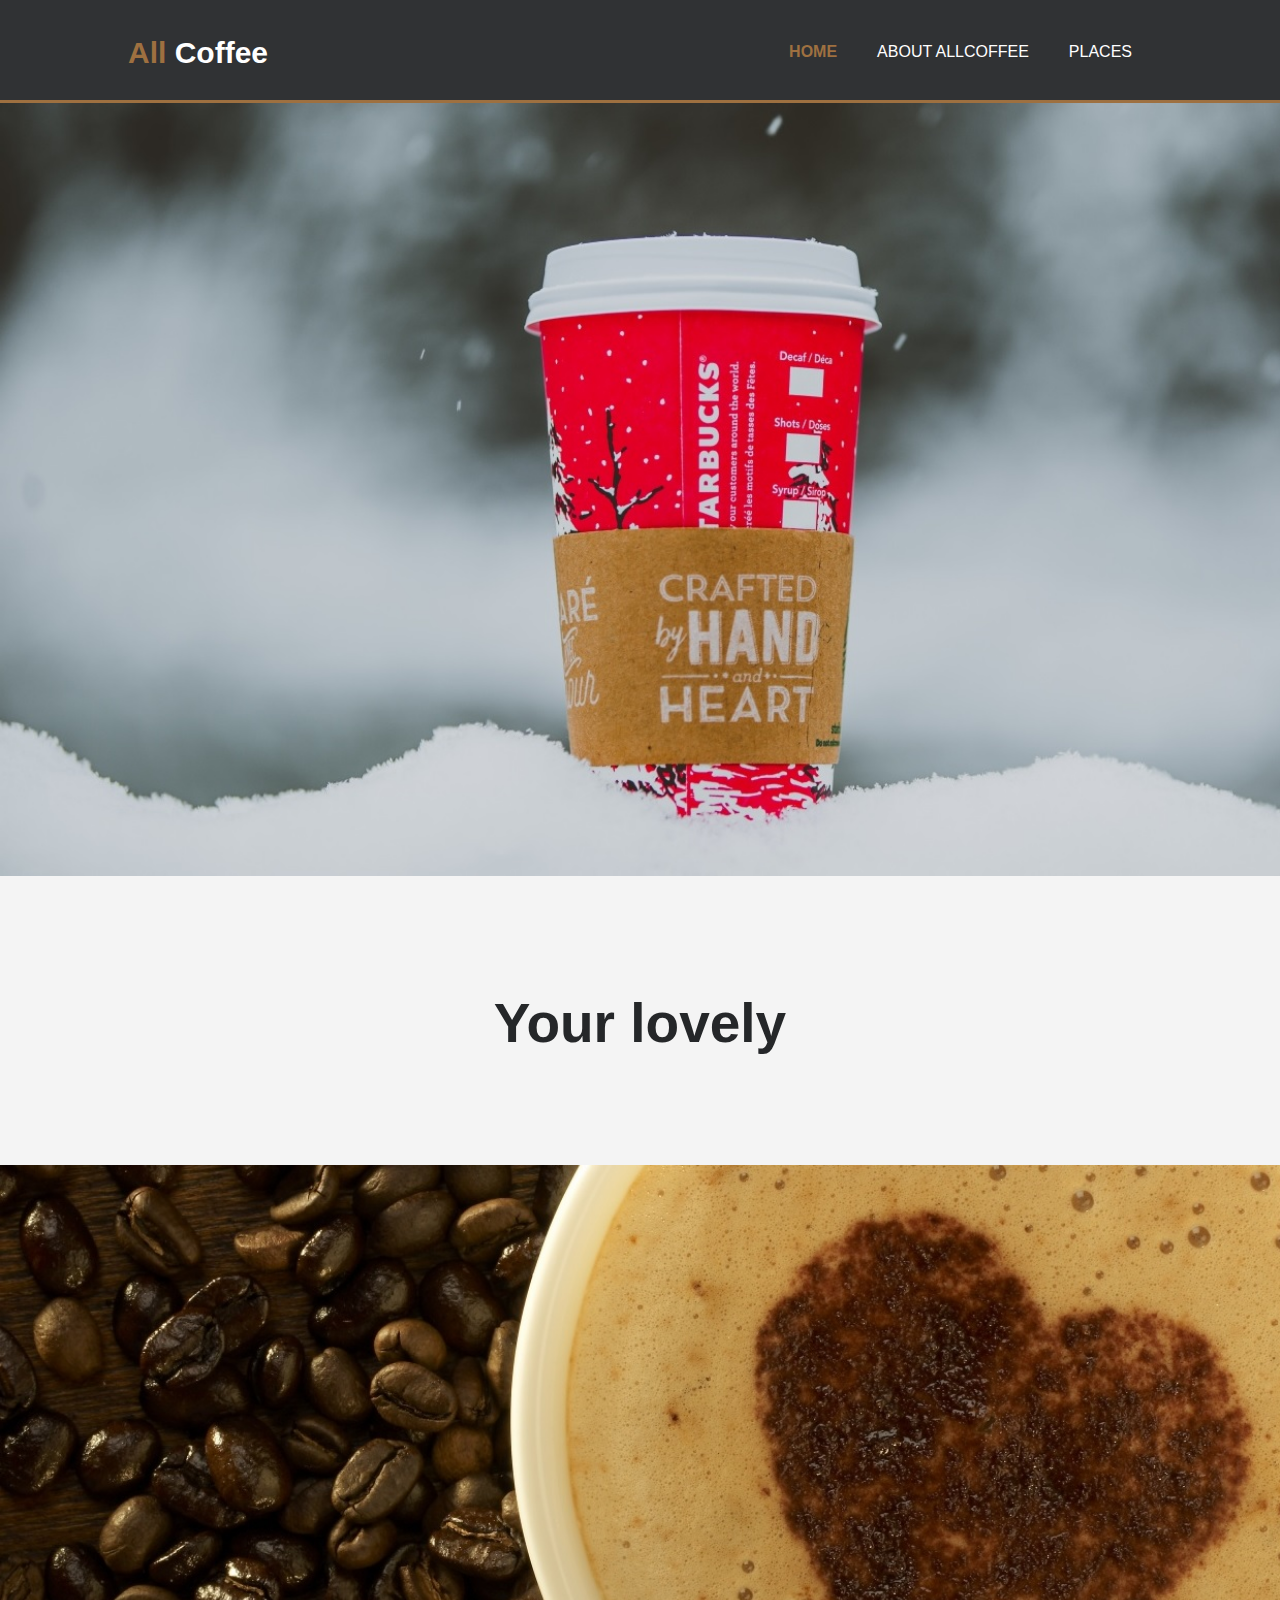
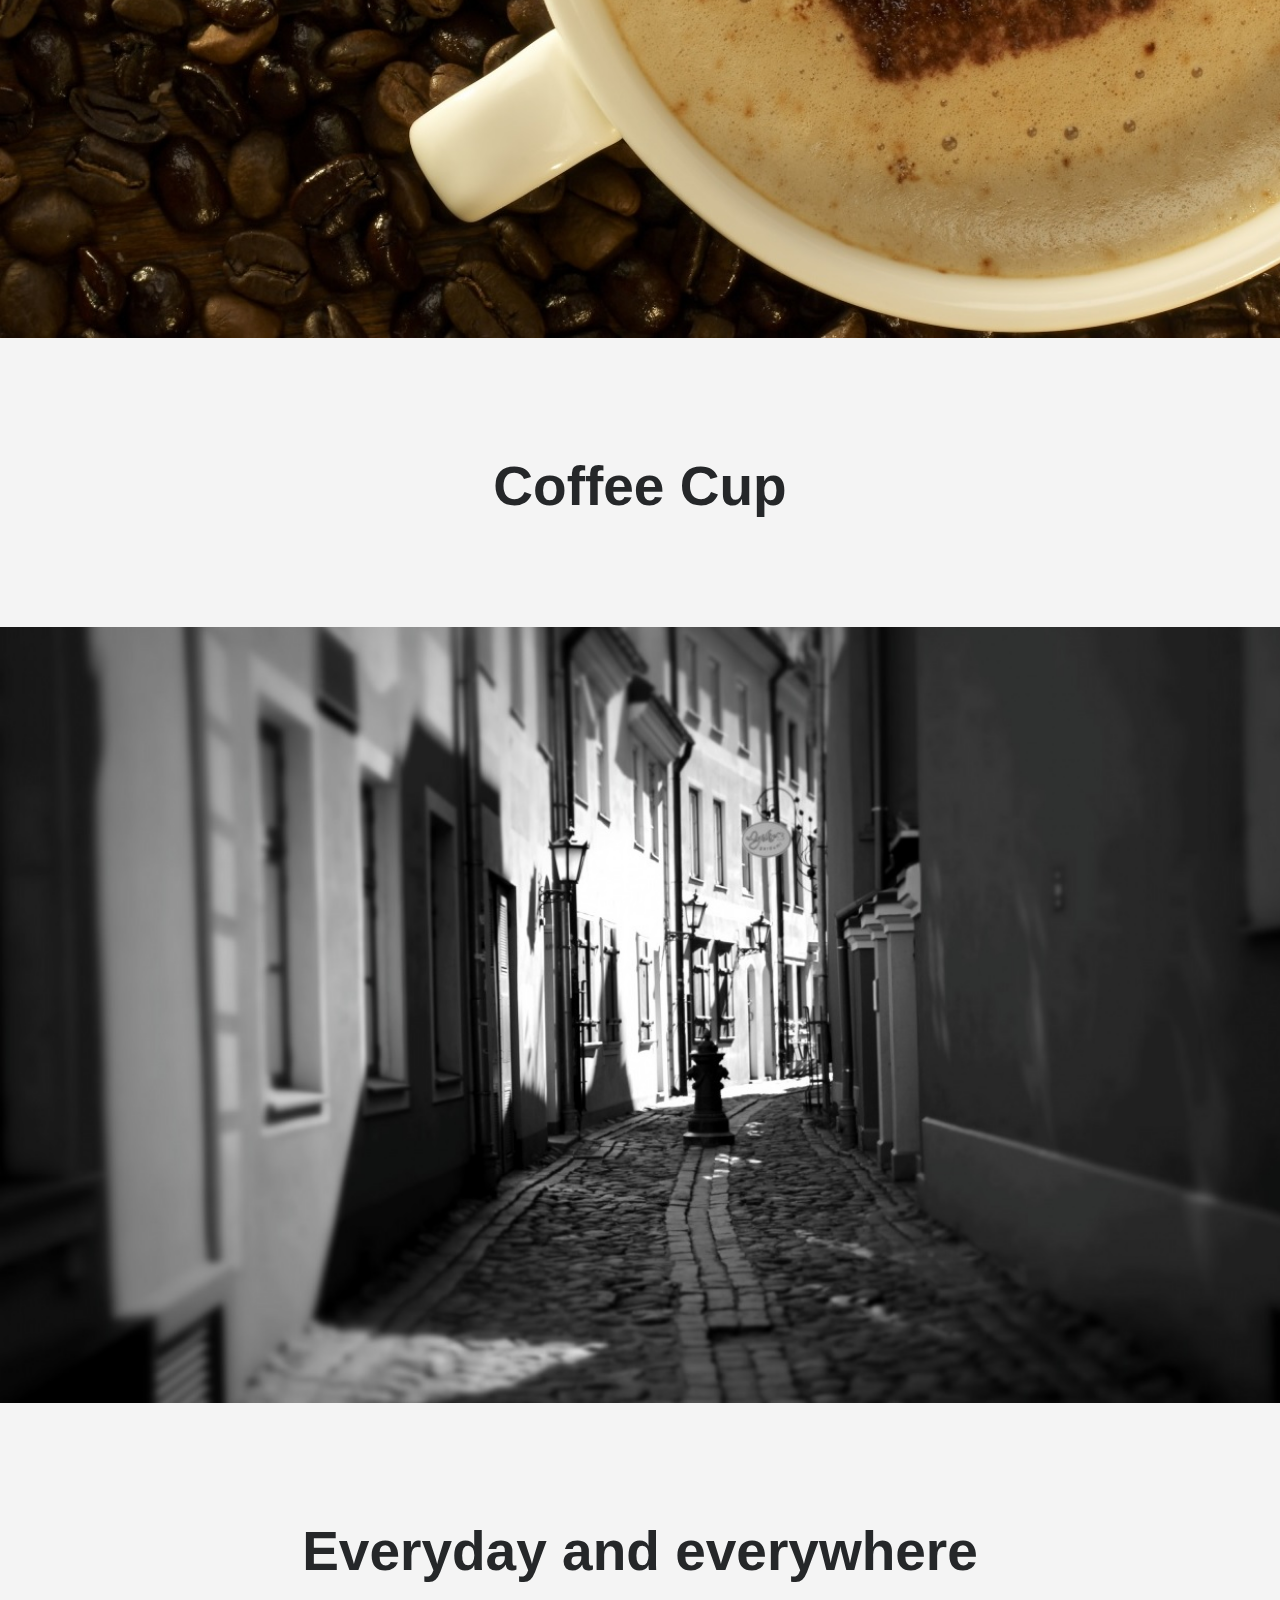
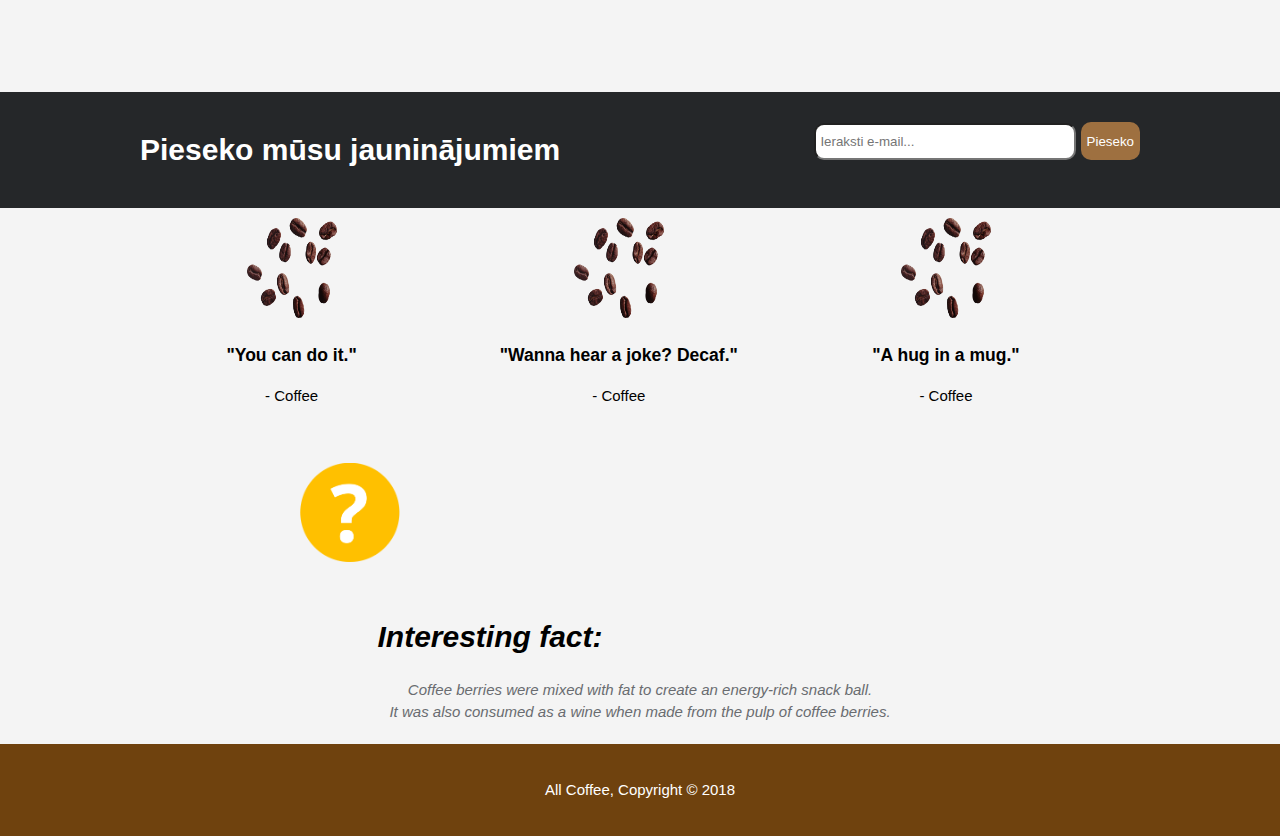
<file: index.html>
<!DOCTYPE html>
<html lang="en">
<head>
	<meta charset="UTF-8">
	<meta name="viewport" content="width=device-width, initial-scale=1">
    <meta name="viewport" content="initial-scale=1.0, maximum-scale=1.0, user-scalable=no">
	<meta name="description" content="All Coffee / Everything and everywhere in Riga">
	<meta name="keywords" content="coffee, caffeine, html, lyfestyle, places">
	<meta name="author" content="Ilya	Rastopchin">

	<title>Coffee / Home </title>
    <link rel="stylesheet" href="./css/main.css">
	<link rel="shortcut icon" href="/favicon.ico" type="image/x-icon">
	<link rel="icon" href="/favicon.ico" type="image/x-icon">

</head>
<body>
	<header>
		<div class="container">
			<div id="branding">
				<h1><span class="highlight">All</span> Coffee </h1>
			</div>
			<nav>
				<ul>
					<li class="current"><a href="index.html">Home</a> </li>
					<li><a href="aboutcoffee.html">About AllCoffee</a> </li>
					<li><a href="places.html">Places</a></li>
				</ul>
			</nav>
		</div>
	</header>
	<section id="showcase">
		<div class="showcase">
			</div>
        <div class="showcase">
			<img src="images/starbucks_coffee_cup_crafted_by_hand_and_heart-wallpaper-1366x768.jpg" style="width:110%">
				<h1>Your lovely</h1>
			</div>

			<div class="showcase">
				<img src="images/bitter_heart-wallpaper-1366x768.jpg" style="width:110%">
				<h1>Coffee Cup</h1>
			</div>
        <div class="showcase">
			<img src="images/riga_street-wallpaper-1366x768.jpg" style="height:100%; width: 110%">

            <h1>Everyday and everywhere</h1>
        </div>


	</section>
	<section id="newsletter">
		<div class="container">
			<h1>Pieseko mūsu jauninājumiem</h1>
			<form>
				<input type="email" placeholder="Ieraksti e-mail...">
				<button type="submit" class="button_1">Pieseko</button>
			</form>
		</div>
	</section>
    <section id="boxes" >
        <div class="container">
            <div class="box">
                <img src="images/coffetranpng.png" width="100" height="100">
                <h3>"You can do it."</h3>
                <p>- Coffee </p>
            </div>
            <div class="box">
                <img src="images/coffetranpng.png" width="100" height="100">
                <h3>"Wanna hear a joke? Decaf."</h3>
                <p>- Coffee </p>
            </div>
            <div class="box">
                <img src="images/coffetranpng.png" width="100" height="100">
                <h3>"A hug in a mug."</h3>
                <p>- Coffee </p>
            </div>
        </div>
    </section>
    <section id="boxesdown">
        <div class="boxes">
            <img src="images/question%20png.png" width="100">
            <h1>
                Interesting fact:
            </h1>
            <p>
                Coffee berries were mixed with fat to create an energy-rich snack ball.<br>
                It was also consumed as a wine when made from the pulp of coffee berries.
            </p>
        </div>
    </section>
    <footer>
		<div class="button_up">
			<button onclick="topFunction()" id="myBtn" title="Go to top">Go up </button>

			<script>
                window.onscroll = function() {scrollFunction()};

                function scrollFunction() {
                    if (document.body.scrollTop > 20 || document.documentElement.scrollTop > 20) {
                        document.getElementById("myBtn").style.display = "block";
                    } else {
                        document.getElementById("myBtn").style.display = "none";
                    }
                }

                function topFunction() {
                    document.body.scrollTop = 0;
                    document.documentElement.scrollTop = 0;
                }
			</script>
		</div>
        <p>All Coffee, Copyright &copy; 2018</p>
    </footer>
</body>
</html>
</file>
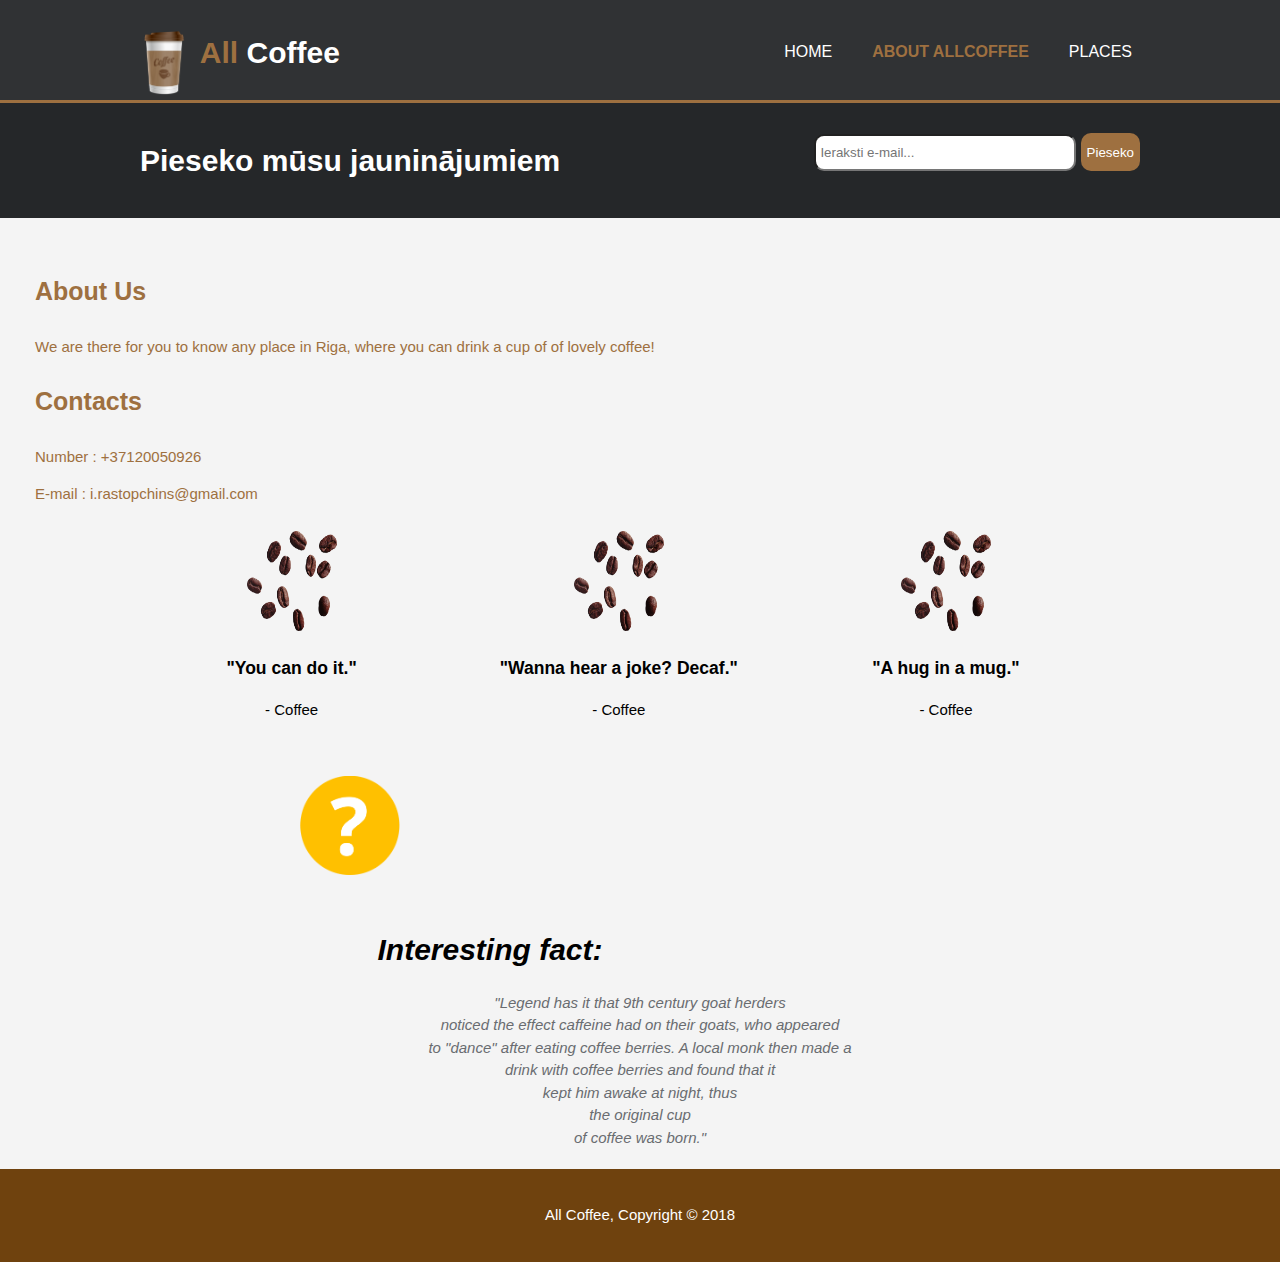
<file: aboutcoffee.html>
<!DOCTYPE html>
<html lang="en">
<head>
    <meta charset="UTF-8">
    <meta name="viewport" content="width=device-width">
    <meta name="viewport" content="initial-scale=1.0, maximum-scale=1.0, user-scalable=no">
    <meta name="description" content="All Coffee / Everything and everywhere in Riga">
    <meta name="keywords" content="coffee, caffeine, html, lyfestyle, places">
    <meta name="author" content="Ilya	Rastopchin">
    <title>Coffee / About Coffee </title>
    <link rel="stylesheet" href="./css/main.css">
	<link rel="shortcut icon" href="/favicon.ico" type="image/x-icon">
	<link rel="icon" href="/favicon.ico" type="image/x-icon">

</head>
<body>
<header>
    <div class="container">
        <div class="branding-logo">
            <a href="index.html"><img class="branding-img" src="images/branding-cup.png"></a>
        </div>
        <div id="branding">
            <h1><span class="highlight">All</span> Coffee </h1>
        </div>
        <nav>
            <ul>
                <li><a href="index.html">Home</a> </li>
                <li class="current"><a href="aboutcoffee.html">About AllCoffee</a> </li>
                <li><a href="places.html">Places</a></li>
            </ul>
        </nav>
    </div>
</header>
<section id="newsletter">
    <div class="container">
        <h1>Pieseko mūsu jauninājumiem</h1>
        <form>
            <input type="email" placeholder="Ieraksti e-mail...">
            <button type="submit" class="button_1">Pieseko</button>
        </form>

    </div>
</section>
<section id="about">
    <div class="left">
        <h3>About Us</h3>
        <p>We are there for you to know any place in Riga, where you can drink a cup of
        of lovely coffee!</p>
        <h3 >Contacts</h3>
        <p>Number : +37120050926</p>
        <p class="email">E-mail : <a href="https://mail.google.com/mail/u/0/#compose">i.rastopchins@gmail.com</a></p>
</section>
<section id="boxes" >
    <div class="container">
        <div class="box">
            <img src="images/coffetranpng.png" width="100" height="100">
            <h3>"You can do it."</h3>
            <p>- Coffee </p>
        </div>
        <div class="box">
            <img src="images/coffetranpng.png" width="100" height="100">
            <h3>"Wanna hear a joke? Decaf."</h3>
            <p>- Coffee </p>
        </div>
        <div class="box">
            <img src="images/coffetranpng.png" width="100" height="100">
            <h3>"A hug in a mug."</h3>
            <p>- Coffee </p>
        </div>
    </div>
</section>
<section id="boxesdown">
<div class="boxes">
    <img src="images/question%20png.png" width="100">
    <h1>
            Interesting fact:
        </h1>
        <p>
            "Legend has it that 9th century goat herders<br>
            noticed the effect caffeine had on their goats, who appeared<br>
            to "dance" after eating coffee berries. A local monk then made a<br>
            drink with coffee berries and found that it<br>
            kept him awake at night, thus<br>
            the original cup<br>
            of coffee was born."<br>
        </p>
</div>
</section>
<footer>
    <div class="button_up">
        <button onclick="topFunction()" id="myBtn" title="Go to top">Go up</button>

        <script>
            window.onscroll = function() {scrollFunction()};

            function scrollFunction() {
                if (document.body.scrollTop > 20 || document.documentElement.scrollTop > 20) {
                    document.getElementById("myBtn").style.display = "block";
                } else {
                    document.getElementById("myBtn").style.display = "none";
                }
            }

            function topFunction() {
                document.body.scrollTop = 0;
                document.documentElement.scrollTop = 0;
            }
        </script>
    </div>
    <p>All Coffee, Copyright &copy; 2018</p>
</footer>
</body>
</html>
</file>
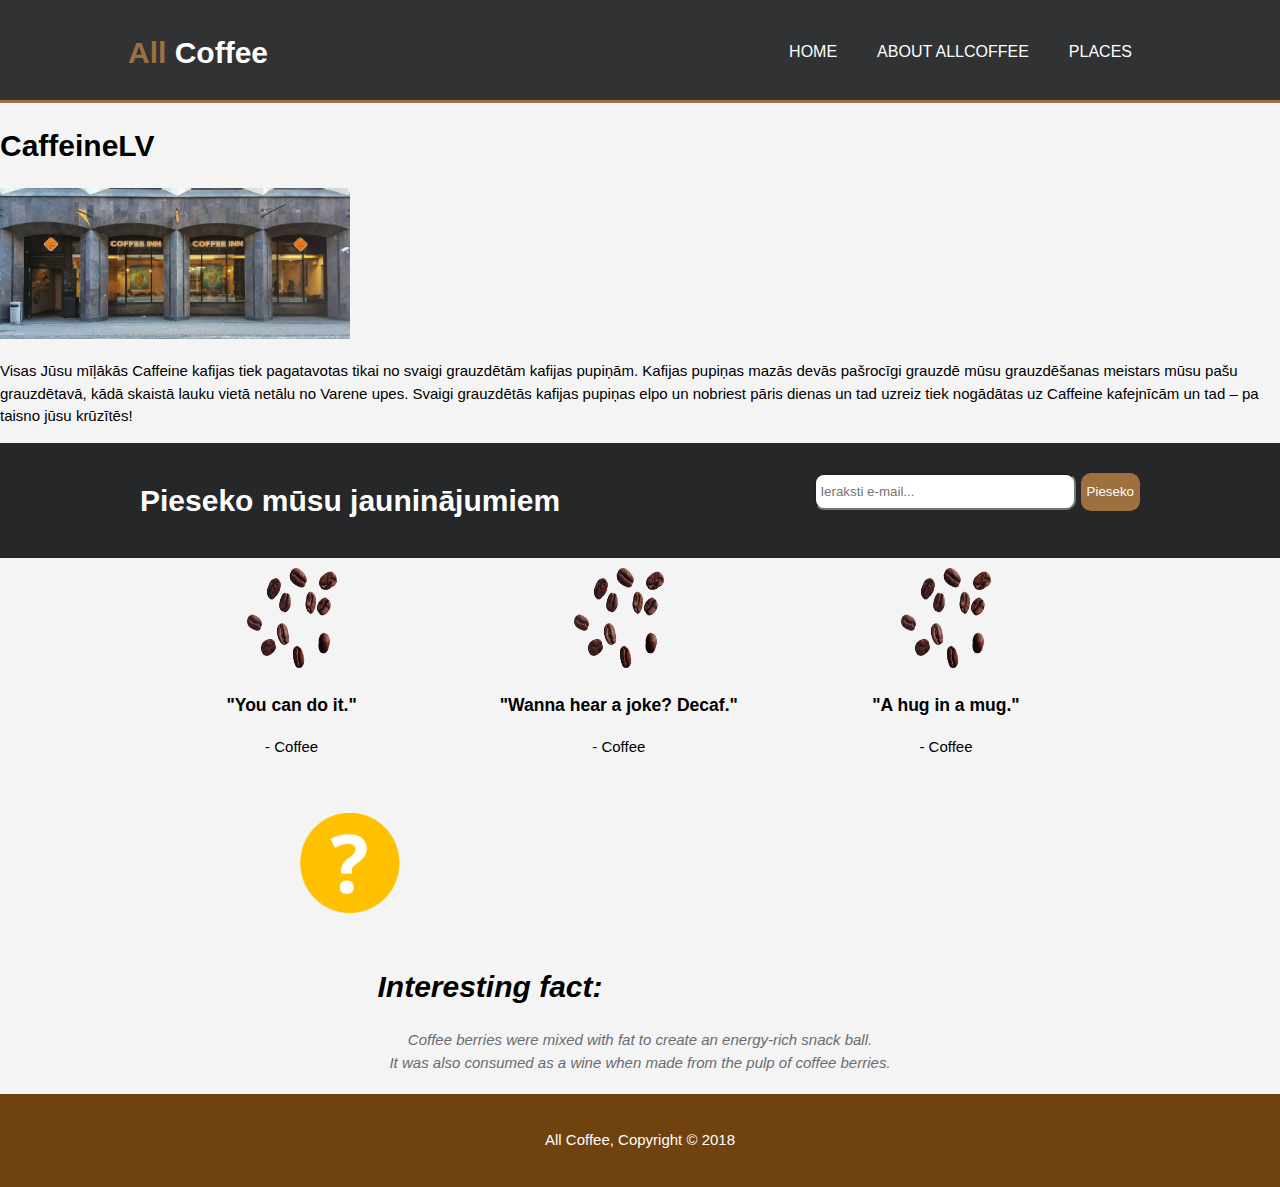
<file: CaffeineLV.html>
<!DOCTYPE html>
<html lang="en">
<head>
    <meta charset="UTF-8">
    <meta name="viewport" content="width=device-width, initial-scale=1">
    <meta name="viewport" content="initial-scale=1.0, maximum-scale=1.0, user-scalable=no">
    <meta name="description" content="All Coffee / Everything and everywhere in Riga">
    <meta name="keywords" content="coffee, caffeine, html, lyfestyle, places">
    <meta name="author" content="Ilya	Rastopchin">

    <title>Coffee / Caffeine LV </title>
    <link rel="stylesheet" href="./css/main.css">
	<link rel="shortcut icon" href="/favicon.ico" type="image/x-icon">
	<link rel="icon" href="/favicon.ico" type="image/x-icon">
</head>
<body>
<header>
    <div class="container">
        <div id="branding">
            <h1><span class="highlight">All</span> Coffee </h1>
        </div>
        <nav>
            <ul>
                <li><a href="index.html">Home</a> </li>
                <li><a href="aboutcoffee.html">About AllCoffee</a> </li>
                <li><a href="places.html">Places</a></li>
            </ul>
        </nav>
    </div>
</header>
    <h1>CaffeineLV</h1>
    <img src="images/places/CaffeineLV.jpg" width="350px">
    <p>Visas Jūsu mīļākās Caffeine kafijas tiek pagatavotas tikai no
        svaigi grauzdētām kafijas pupiņām. Kafijas pupiņas mazās devās
        pašrocīgi grauzdē mūsu grauzdēšanas meistars mūsu pašu grauzdētavā,
        kādā skaistā lauku vietā netālu no Varene upes. Svaigi grauzdētās kafijas
        pupiņas elpo un nobriest pāris dienas un tad uzreiz tiek nogādātas
        uz Caffeine kafejnīcām un tad – pa taisno jūsu krūzītēs!

    </p>
    </section>
    <section id="newsletter">
        <div class="container">
            <h1>Pieseko mūsu jauninājumiem</h1>
            <form>
                <input type="email" placeholder="Ieraksti e-mail...">
                <button type="submit" class="button_1">Pieseko</button>
            </form>
        </div>
    </section>
    <section id="boxes" >
        <div class="container">
            <div class="box">
                <img src="images/coffetranpng.png" width="100" height="100">
                <h3>"You can do it."</h3>
                <p>- Coffee </p>
            </div>
            <div class="box">
                <img src="images/coffetranpng.png" width="100" height="100">
                <h3>"Wanna hear a joke? Decaf."</h3>
                <p>- Coffee </p>
            </div>
            <div class="box">
                <img src="images/coffetranpng.png" width="100" height="100">
                <h3>"A hug in a mug."</h3>
                <p>- Coffee </p>
            </div>
        </div>
    </section>
    <section id="boxesdown">
        <div class="boxes">
            <img src="images/question%20png.png" width="100">
            <h1>
                Interesting fact:
            </h1>
            <p>
                Coffee berries were mixed with fat to create an energy-rich snack ball.<br>
                It was also consumed as a wine when made from the pulp of coffee berries.
            </p>
        </div>
    </section>
    <footer>
        <div class="button_up">
            <button onclick="topFunction()" id="myBtn" title="Go to top">Go up </button>

            <script>
                window.onscroll = function() {scrollFunction()};

                function scrollFunction() {
                    if (document.body.scrollTop > 20 || document.documentElement.scrollTop > 20) {
                        document.getElementById("myBtn").style.display = "block";
                    } else {
                        document.getElementById("myBtn").style.display = "none";
                    }
                }

                function topFunction() {
                    document.body.scrollTop = 0;
                    document.documentElement.scrollTop = 0;
                }
            </script>
        </div>
        <p>All Coffee, Copyright &copy; 2018</p>
    </footer>
</body>
</html>
</file>
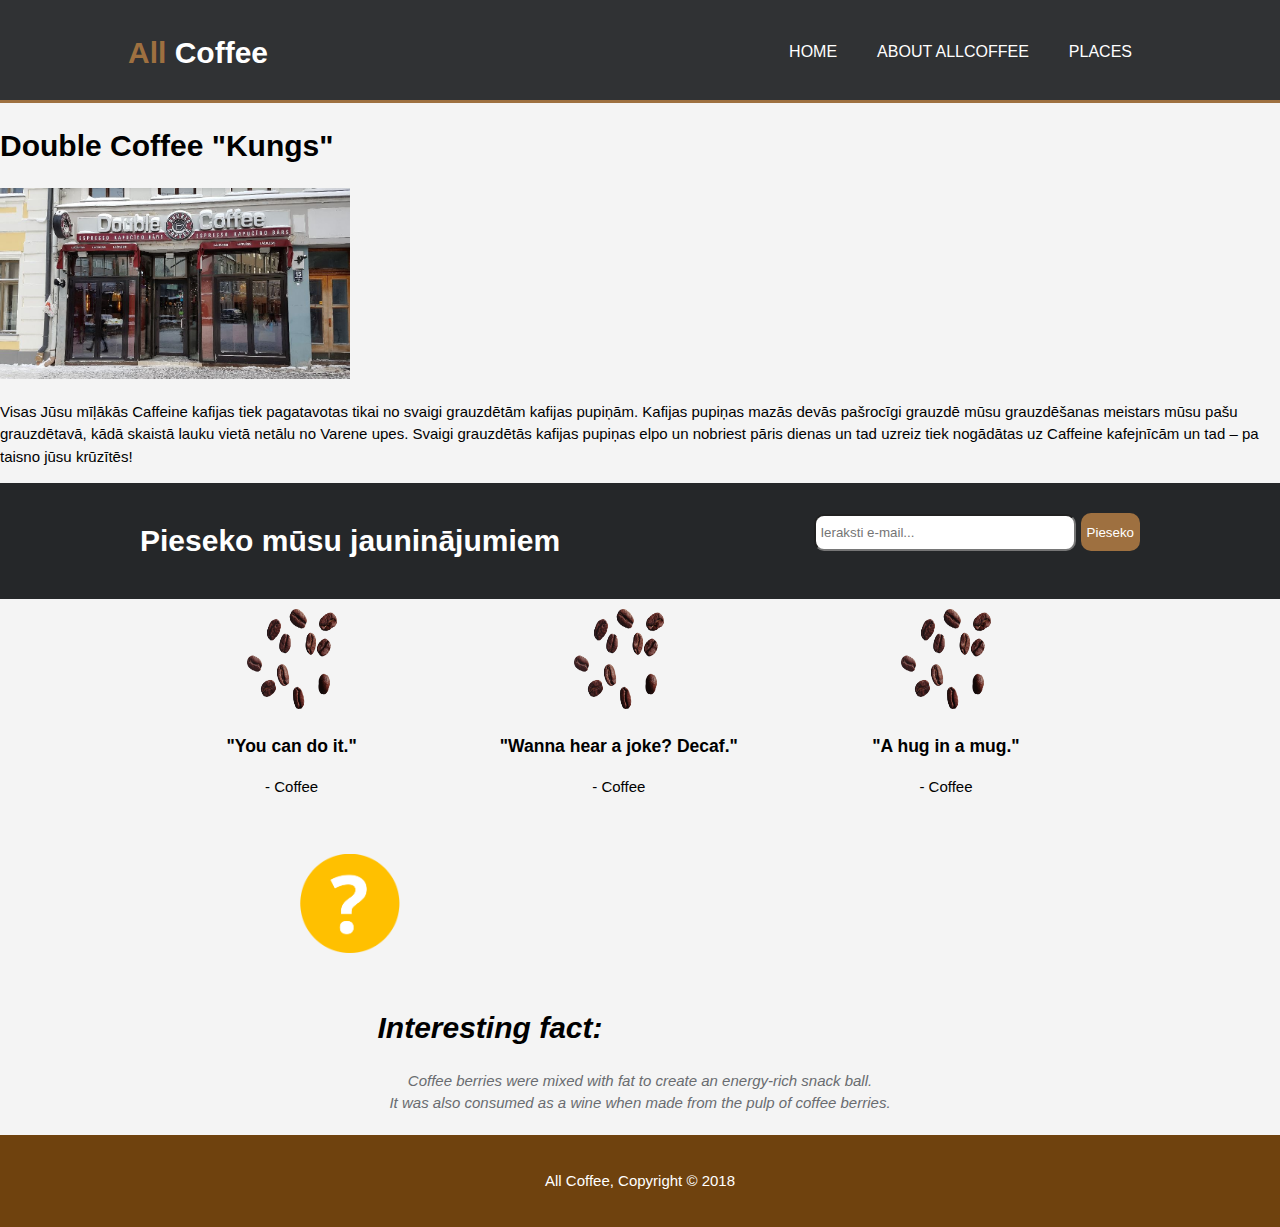
<file: DoubleCoffeeKungs.html>
<!DOCTYPE html>
<html lang="en">
<head>
    <meta charset="UTF-8">
    <meta name="viewport" content="width=device-width, initial-scale=1">
    <meta name="viewport" content="initial-scale=1.0, maximum-scale=1.0, user-scalable=no">
    <meta name="description" content="All Coffee / Everything and everywhere in Riga">
    <meta name="keywords" content="coffee, caffeine, html, lyfestyle, places">
    <meta name="author" content="Ilya	Rastopchin">

    <title>Coffee / Double Coffe "Kungs" </title>
    <link rel="stylesheet" href="./css/main.css">
	<link rel="shortcut icon" href="/favicon.ico" type="image/x-icon">
	<link rel="icon" href="/favicon.ico" type="image/x-icon">
</head>
<body>
<header>
    <div class="container">
        <div id="branding">
            <h1><span class="highlight">All</span> Coffee </h1>
        </div>
        <nav>
            <ul>
                <li><a href="index.html">Home</a> </li>
                <li><a href="aboutcoffee.html">About AllCoffee</a> </li>
                <li><a href="places.html">Places</a></li>
            </ul>
        </nav>
    </div>
</header>
<h1>Double Coffee "Kungs"</h1>
<img src="images/places/DoubleCoffeeKungs.JPG" width="350px">
<p>Visas Jūsu mīļākās Caffeine kafijas tiek pagatavotas tikai no
    svaigi grauzdētām kafijas pupiņām. Kafijas pupiņas mazās devās
    pašrocīgi grauzdē mūsu grauzdēšanas meistars mūsu pašu grauzdētavā,
    kādā skaistā lauku vietā netālu no Varene upes. Svaigi grauzdētās kafijas
    pupiņas elpo un nobriest pāris dienas un tad uzreiz tiek nogādātas
    uz Caffeine kafejnīcām un tad – pa taisno jūsu krūzītēs!

</p>
</section>
<section id="newsletter">
    <div class="container">
        <h1>Pieseko mūsu jauninājumiem</h1>
        <form>
            <input type="email" placeholder="Ieraksti e-mail...">
            <button type="submit" class="button_1">Pieseko</button>
        </form>
    </div>
</section>
<section id="boxes" >
    <div class="container">
        <div class="box">
            <img src="images/coffetranpng.png" width="100" height="100">
            <h3>"You can do it."</h3>
            <p>- Coffee </p>
        </div>
        <div class="box">
            <img src="images/coffetranpng.png" width="100" height="100">
            <h3>"Wanna hear a joke? Decaf."</h3>
            <p>- Coffee </p>
        </div>
        <div class="box">
            <img src="images/coffetranpng.png" width="100" height="100">
            <h3>"A hug in a mug."</h3>
            <p>- Coffee </p>
        </div>
    </div>
</section>
<section id="boxesdown">
    <div class="boxes">
        <img src="images/question%20png.png" width="100">
        <h1>
            Interesting fact:
        </h1>
        <p>
            Coffee berries were mixed with fat to create an energy-rich snack ball.<br>
            It was also consumed as a wine when made from the pulp of coffee berries.
        </p>
    </div>
</section>
<footer>
    <div class="button_up">
        <button onclick="topFunction()" id="myBtn" title="Go to top">Go up </button>

        <script>
            window.onscroll = function() {scrollFunction()};

            function scrollFunction() {
                if (document.body.scrollTop > 20 || document.documentElement.scrollTop > 20) {
                    document.getElementById("myBtn").style.display = "block";
                } else {
                    document.getElementById("myBtn").style.display = "none";
                }
            }

            function topFunction() {
                document.body.scrollTop = 0;
                document.documentElement.scrollTop = 0;
            }
        </script>
    </div>
    <p>All Coffee, Copyright &copy; 2018</p>
</footer>
</body>
</html>
</file>
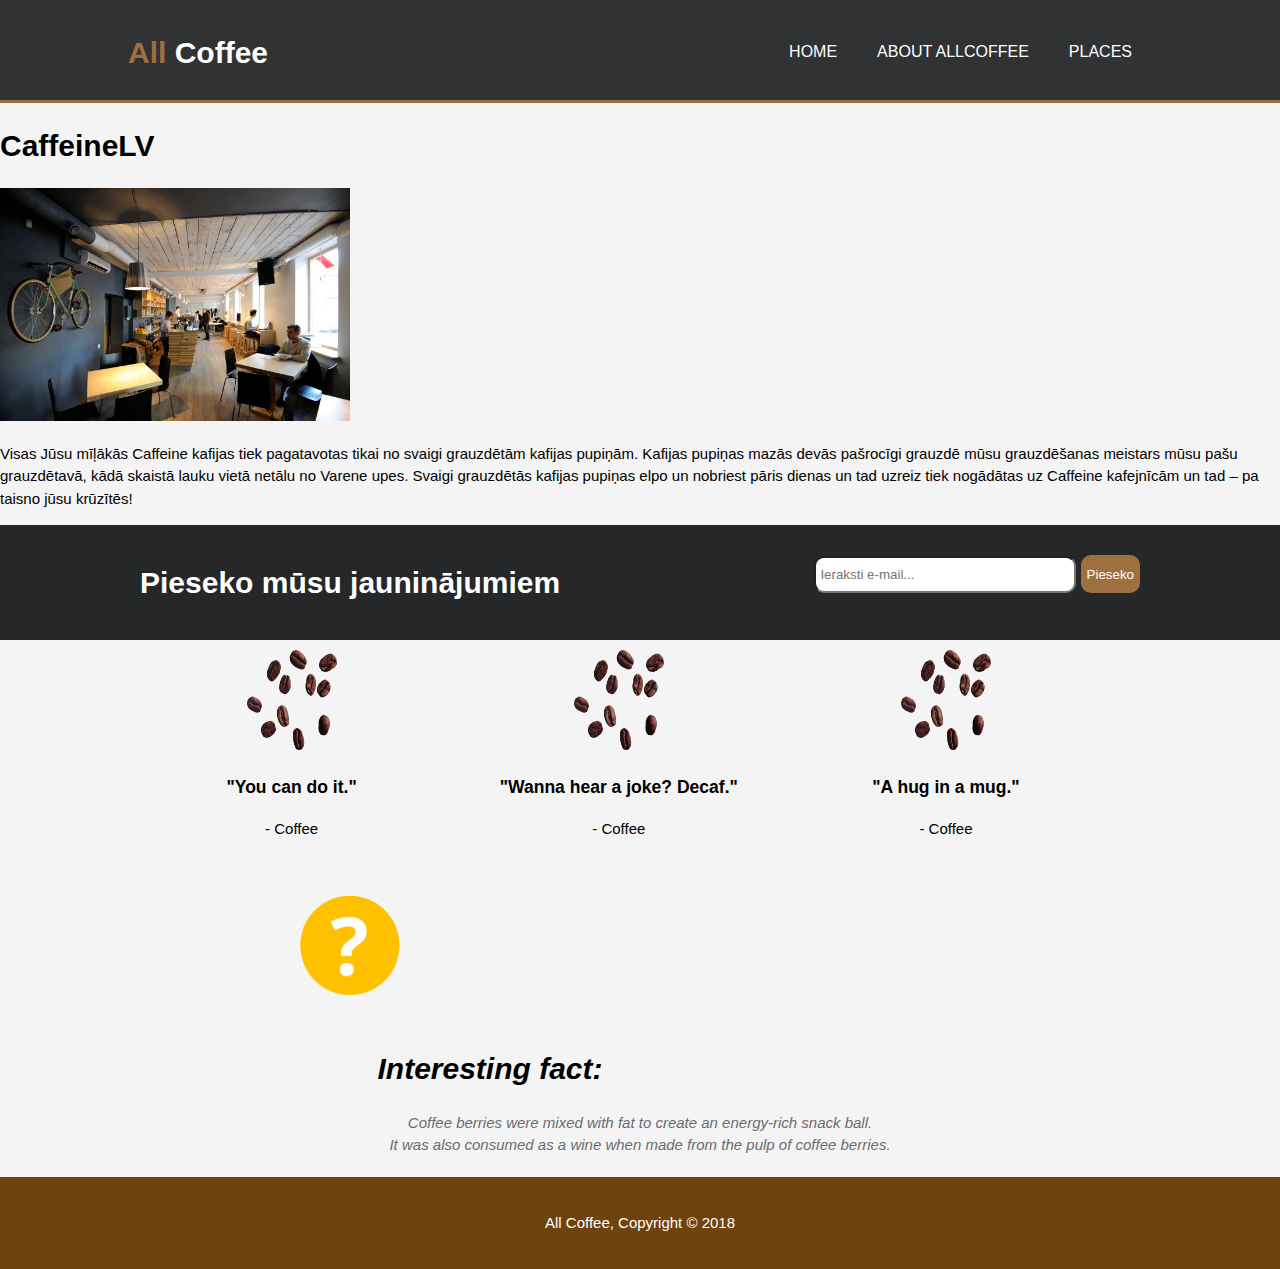
<file: MiiTCoffee.html>
<!DOCTYPE html>
<html lang="en">
<head>
    <meta charset="UTF-8">
    <meta name="viewport" content="width=device-width, initial-scale=1">
    <meta name="viewport" content="initial-scale=1.0, maximum-scale=1.0, user-scalable=no">
    <meta name="description" content="All Coffee / Everything and everywhere in Riga">
    <meta name="keywords" content="coffee, caffeine, html, lyfestyle, places">
    <meta name="author" content="Ilya	Rastopchin">

    <title>Coffee / MiiT Coffee</title>
    <link rel="stylesheet" href="./css/main.css">
	<link rel="shortcut icon" href="/favicon.ico" type="image/x-icon">
	<link rel="icon" href="/favicon.ico" type="image/x-icon">
</head>
<body>
<header>
    <div class="container">
        <div id="branding">
            <h1><span class="highlight">All</span> Coffee </h1>
        </div>
        <nav>
            <ul>
                <li><a href="index.html">Home</a> </li>
                <li><a href="aboutcoffee.html">About AllCoffee</a> </li>
                <li><a href="places.html">Places</a></li>
            </ul>
        </nav>
    </div>
</header>
<h1>CaffeineLV</h1>
<img src="images/places/MiiTCoffee.jpg" width="350px">
<p>Visas Jūsu mīļākās Caffeine kafijas tiek pagatavotas tikai no
    svaigi grauzdētām kafijas pupiņām. Kafijas pupiņas mazās devās
    pašrocīgi grauzdē mūsu grauzdēšanas meistars mūsu pašu grauzdētavā,
    kādā skaistā lauku vietā netālu no Varene upes. Svaigi grauzdētās kafijas
    pupiņas elpo un nobriest pāris dienas un tad uzreiz tiek nogādātas
    uz Caffeine kafejnīcām un tad – pa taisno jūsu krūzītēs!

</p>
</section>
<section id="newsletter">
    <div class="container">
        <h1>Pieseko mūsu jauninājumiem</h1>
        <form>
            <input type="email" placeholder="Ieraksti e-mail...">
            <button type="submit" class="button_1">Pieseko</button>
        </form>
    </div>
</section>
<section id="boxes" >
    <div class="container">
        <div class="box">
            <img src="images/coffetranpng.png" width="100" height="100">
            <h3>"You can do it."</h3>
            <p>- Coffee </p>
        </div>
        <div class="box">
            <img src="images/coffetranpng.png" width="100" height="100">
            <h3>"Wanna hear a joke? Decaf."</h3>
            <p>- Coffee </p>
        </div>
        <div class="box">
            <img src="images/coffetranpng.png" width="100" height="100">
            <h3>"A hug in a mug."</h3>
            <p>- Coffee </p>
        </div>
    </div>
</section>
<section id="boxesdown">
    <div class="boxes">
        <img src="images/question%20png.png" width="100">
        <h1>
            Interesting fact:
        </h1>
        <p>
            Coffee berries were mixed with fat to create an energy-rich snack ball.<br>
            It was also consumed as a wine when made from the pulp of coffee berries.
        </p>
    </div>
</section>
<footer>
    <div class="button_up">
        <button onclick="topFunction()" id="myBtn" title="Go to top">Go up </button>

        <script>
            window.onscroll = function() {scrollFunction()};

            function scrollFunction() {
                if (document.body.scrollTop > 20 || document.documentElement.scrollTop > 20) {
                    document.getElementById("myBtn").style.display = "block";
                } else {
                    document.getElementById("myBtn").style.display = "none";
                }
            }

            function topFunction() {
                document.body.scrollTop = 0;
                document.documentElement.scrollTop = 0;
            }
        </script>
    </div>
    <p>All Coffee, Copyright &copy; 2018</p>
</footer>
</body>
</html>
</file>
<file: css/main.css>
html {
    width: 100%;
}
body{
    font: 15px/1.5 Arial, Helvetica, sans-serif;
    padding:0;
    margin:0;
    background-color:#f4f4f4;
    overflow-x: hidden;
}
.branding-img{
    float: left;
    padding-bottom: 5px;
    padding-top: -35px;
    padding-left: 15px;
    padding-right: 15px;
    height: 65px;
}
::-webkit-scrollbar {
    margin-right: 10px;
    width: 10px;
}


::-webkit-scrollbar-track {
    background: gray;
}


::-webkit-scrollbar-thumb {
    background: #6f420e;
    border-radius: 10px;
}

::-webkit-scrollbar-thumb:hover {
    background: rgba(61, 43, 25, 0.93);
}


.container{
    width:80%;
    margin:auto;
    overflow:hidden;
}

ul{
    margin:0;
    padding:0;
}


.button_1{
    height:38px;
    background: #9e7040;
    border:0;
    color:#ffffff;
    border-radius: 10px;
}
#about {
    background: #cccccc;
}
.left{
    margin-top: 30px;
    padding-left: 35px;
    float: left;
    color: #9e7040;
}
.left h3{
    font-size: 25px;
}
.left p{
    font-size: 15px;
}


/* Header **/
header{
    background: rgba(37, 39, 41, 0.95);
    color:#ffffff;
    padding-top:30px;
    min-height:70px;
    border-bottom: #9e7040 3px solid;
}

header a{
    color:#ffffff;
    text-decoration:none;
    text-transform: uppercase;
    font-size:16px;
}

header li{
    float:left;
    display:inline;
    padding: 0 20px 0 20px;
}

header #branding{
    float:left;
}

header #branding h1{
    margin:0;
}

header nav{
    float:right;
    margin-top:10px;
}

header .highlight, header .current a{
    color: #9e7040;
    font-weight:bold;
}

header a:hover{
    color:#cccccc;
    font-weight:bold;
}


#myBtn {
    display: none;
    bottom: 20px;
    left: 1px;
    z-index: 99;
    border: none;
    outline: none;
    background-color: transparent;
    color: white;
    cursor: pointer;
    padding: 40px;
    border-radius: 10px;
    width: 100%;
}

#myBtn:hover {
    background-color: #767a7e;
    opacity: 0.35;
}
#showcase{
    min-height:200px;
    text-align:center;
    color: #252729;
}

#showcase h1{
    margin-top:100px;
    font-size:55px;
    margin-bottom:100px;
    text-align: center;
}

#showcase p{
    font-size:20px;
}


#newsletter{
    padding:15px;
    color:#ffffff;
    background: #252729
}

#newsletter h1{
    float:left;
}

#newsletter form {
    float:right;
    margin-top:15px;
}

#newsletter input[type="email"]{
    padding:4px;
    height:25px;
    width:250px;
    border-radius: 10px;
}

.boxes h1 {
    font-style: italic;
    text-align: center;
    margin-right: 300px;
    margin-top: 45px;
}
.boxes img{
    margin-top: 30px;
    color: #000;
    margin-left: 300px;
}
.boxes p{
    color: #696c70;
    font-style: italic;
    font-size: 15px;
    text-align: center;
    margin-top: 15px;
    margin-left: 10px;
    margin-right: 10px;
}
#boxes .box{
    float:left;
    text-align: center;
    width:30%;
    padding:10px;
}

#boxes .box img{
    width:90px;
}
.email a{
    text-decoration: none;
    color: #9e7040;
}
#placescontainer {
    background-color: transparent;
    margin-top: 15px;
}
#placescontainer .places-box{
    float:left;
    text-align: center;
    width:30%;
    padding:10px;
    background-color: #cccccc;
}
.places-box {
    float: left;
    padding-left: 15px;
    text-align: left;
    text-decoration: none;
    color: #ffffff;
}
.dropdown-content span iframe{
    display:none;
}
.places-box a{
    font: bold 13px;
    height:350px;
    background: #9e7040;
    border:0;
    color:#ffffff;
    border-radius: 7px;
    text-decoration: none;
}
.places-box img{
    border-radius: 7px;
}
.places-left {
    background-color: #ffffff;
    color: black;
}




ul#services li{
    list-style: none;
    padding:20px;
    border: #cccccc solid 1px;
    margin-bottom:5px;
    background:#e6e6e6;
}

footer{
    padding:20px;
    margin-top:20px;
    color:#ffffff;
    background-color: #6f420e;
    text-align: center;
}


@media(max-width: 768px){
    header #branding,
    header nav,
    header nav li,
    #newsletter h1,
    #newsletter form,
    #boxes .box,
    article#main-col,
    aside#sidebar{
        float:none;
        text-align:center;
        width:100%;
    }

    header{
        padding-bottom:20px;
    }

    #showcase h1{
        margin-top:40px;
    }

    #newsletter button, .quote button{
        display:block;
        width:100%;
    }

    #newsletter form input[type="email"], .quote input, .quote textarea{
        width:100%;
        margin-bottom:5px;
    }
}
</file>
